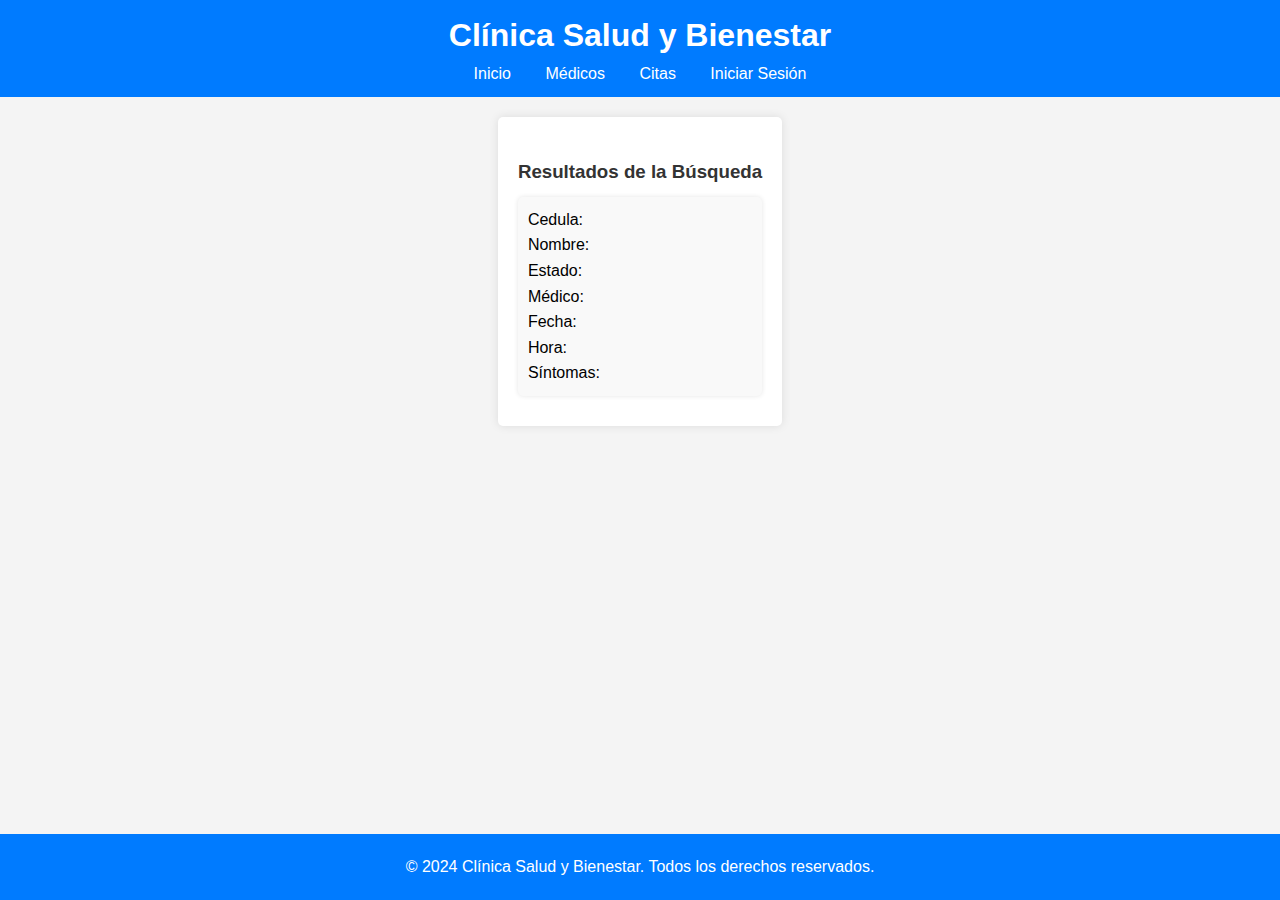
<file: src/main/resources/templates/personaCita.html>
<!DOCTYPE html>
<html lang="es">
<head>
    <meta charset="UTF-8">
    <meta name="viewport" content="width=device-width, initial-scale=1.0">
    <title>Buscar Cita Médica</title>
   
    <style>
        /* Reset de estilos básicos */
        * {
            margin: 0;
            padding: 0;
            box-sizing: border-box;
        }

        html, body {
            height: 100%;
        }

        body {
            font-family: Arial, sans-serif;
            line-height: 1.6;
            background-color: #f4f4f4;
            display: flex;
            flex-direction: column;
        }

        /* Estilo del encabezado */
        header {
            background: #007BFF;
            color: #ffffff;
            padding: 10px 0;
            text-align: center;
        }

        /* Navegación */
        nav ul {
            list-style: none;
            padding: 0;
        }

        nav ul li {
            display: inline;
            margin: 0 15px;
        }

        nav ul li a {
            color: #ffffff;
            text-decoration: none;
        }

        nav ul li a:hover {
            text-decoration: underline;
        }

        /* Estilo del contenido principal */
        main {
            padding: 20px;
            max-width: 800px;
            margin: auto;
            flex: 1; /* Esto permite que el main ocupe el espacio disponible */
        }

        .buscar-cita {
            background: #ffffff;
            border-radius: 5px;
            box-shadow: 0 0 10px rgba(0, 0, 0, 0.1);
            padding: 20px;
        }

        .resultados {
            margin-top: 20px;
        }

        .resultados h3 {
            color: #333;
        }

        .resultados ul {
            list-style: none;
            padding: 0;
        }

        .resultados li {
            background: #f9f9f9;
            margin: 10px 0;
            padding: 10px;
            border-radius: 5px;
            box-shadow: 0 0 5px rgba(0, 0, 0, 0.1);
        }

        /* Estilo del pie de página */
        footer {
            text-align: center;
            padding: 20px 0;
            background: #007BFF;
            color: #ffffff;
        }

    </style>
</head>
<body>
    <!-- Header con barra de navegación -->
    <header>
        <h1>Clínica Salud y Bienestar</h1>
        <nav>
            <ul>
                <li><a href="/publico/inicio">Inicio</a></li>
                <li><a href="/publico/medicos">Médicos</a></li>
                <li><a href="/publico/citas">Citas</a></li>
                <li><a href="/publico/login">Iniciar Sesión</a></li>
            </ul>
        </nav>
    </header>

    <!-- Sección para buscar cita -->
    <main>
        <section class="buscar-cita">
            <!-- Resultados de la búsqueda -->
            <div class="resultados" th:if="${resultados}">
                <h3>Resultados de la Búsqueda</h3>
                <ul>
                    <li th:each="cita : ${resultados}">
                        <p>
                            Cedula: <span th:text="${cita.paciente.cedula}"></span><br>
                            Nombre: <span th:text="${cita.paciente.nombre}"></span><br>
                            Estado: <span th:text="${cita.estado}"></span><br>
                            Médico: <span th:text="${cita.medico.nombre + ' ' + cita.medico.apellido}"></span><br>
                            Fecha: <span th:text="${#dates.format(cita.fecha, 'dd/MM/yyyy')}"></span><br>
                            Hora: <span th:text="${cita.hora}"></span><br>
                            Síntomas: <span th:text="${cita.sintomas}"></span>
                        </p>
                    </li>
                </ul>
            </div>
        </section>
    </main>

    <!-- Footer -->
    <footer>
        <p>© 2024 Clínica Salud y Bienestar. Todos los derechos reservados.</p>
    </footer>
</body>
</html>
</file>
